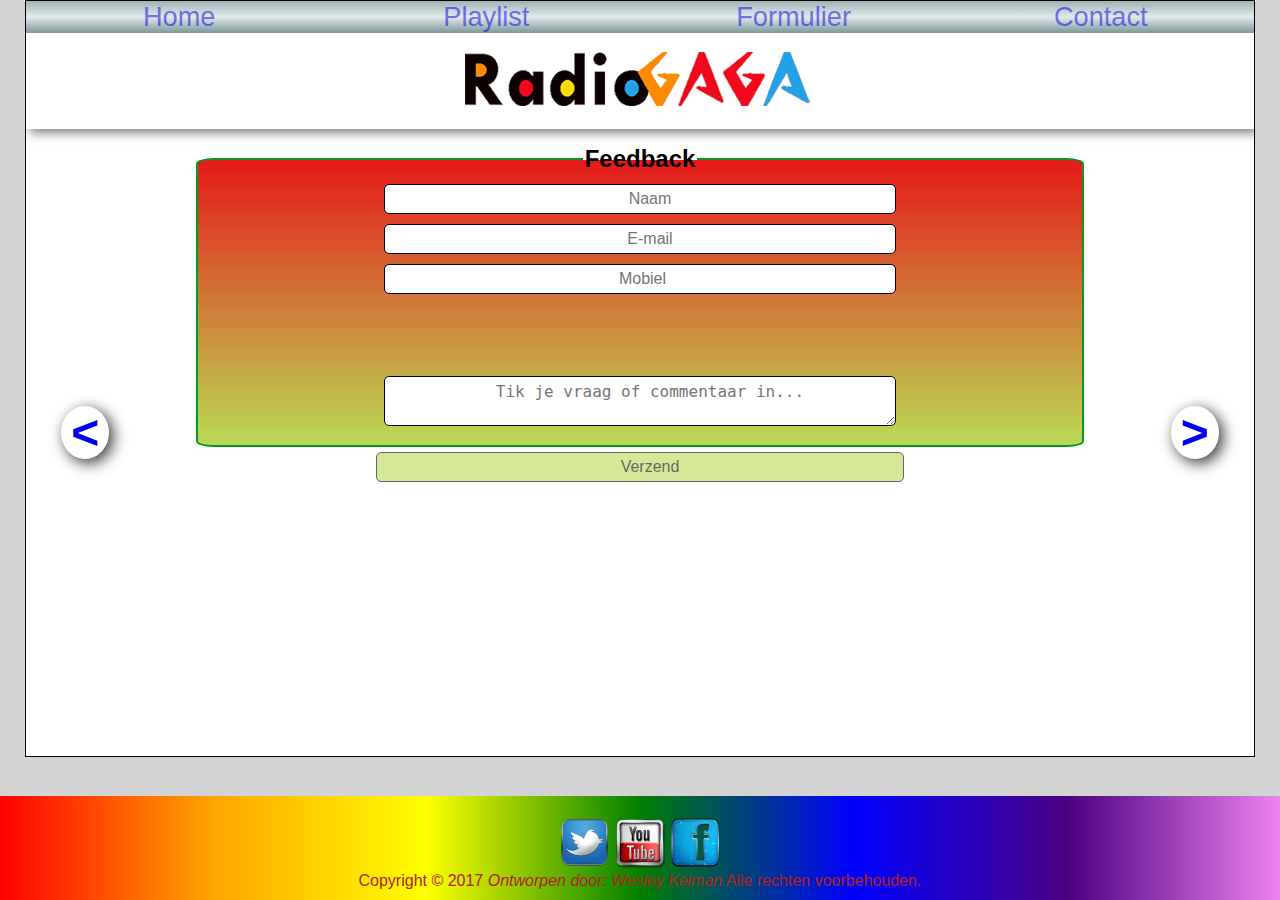
<file: contact.html>
<!-- website RadioGaGa -->

<!DOCTYPE html>
<html lang="nl">
        <head>  
            <link rel="stylesheet" href="contact.css">
            
            <meta http-equiv="Content-type"
                content="text/html;
                charset=UTF-8">
            <meta name="robots" content="all">
            <meta name="language" content="Dutch">
            <meta name="author" content="Wesley">
            <meta name="description" content="RadioGaga marketing">
            <meta name="keywords" content="RadioGaga, muziek, playlist">
            <meta name="copyright" content="copyright">
 
            <title>Contact</title>
    
        </head>
        
    
        <body>
            <nav>
                    <ul>
                        <li><a href="turning.html">Home</a></li>
                        <li><a href="index.html">Playlist</a></li>
                        <li><a href="formulier.html">Formulier</a></li>
                        <li><a href="contact.html">Contact</a></li>
                    </ul>
            </nav>
            <br>
            
            <div id="logo">
                
            </div>
            
            <main>
                <p id="contact">
               
                </p>
                
                <form name="formulier"
                     action = "mailto: postmaster@radiogaga.com"
                     method = "post">
                   <fieldset>
                    <legend>Feedback</legend>
                       
                       <input required type="text" id="naam"
                          name="naam" placeholder="Naam" /><br>
                       <input required type="email" id="email"
                          name="email" placeholder="E-mail" /><br>
                       <input required type="number" id="mobiel"
                          name="mobiel" placeholder="Mobiel"/><br><br><br><br><br>
                       
                   <textarea placeholder="Tik je vraag of commentaar in..."></textarea> <br>
                       
                    
                   </fieldset> 
                   <input type="submit" id="verzend"
                     name="verzend" value="Verzend" />
                </form>
                
                <div id="pager">
                    <div id="vorige">
                        <a href="formulier.html">&lt;</a>
                    </div>
                    
                    <div id="volgende">
                        <a href="index_webbouw26.html">&gt;</a>
                    </div>
                </div>
            </main>
            
            <footer>
                <a href="top"><img src="images/twitter.png" alt="x"</a>
                <a href="top"><img src="images/youtube.png" alt="x"</a>
                <a href="top"><img src="images/facebook.png" alt="x"</a>
                <p>Copyright &copy; 2017 <i>Ontworpen door: Wesley Keiman</i>
                Alle rechten voorbehouden.</p>
            </footer>
        </body>
</html>
</file>
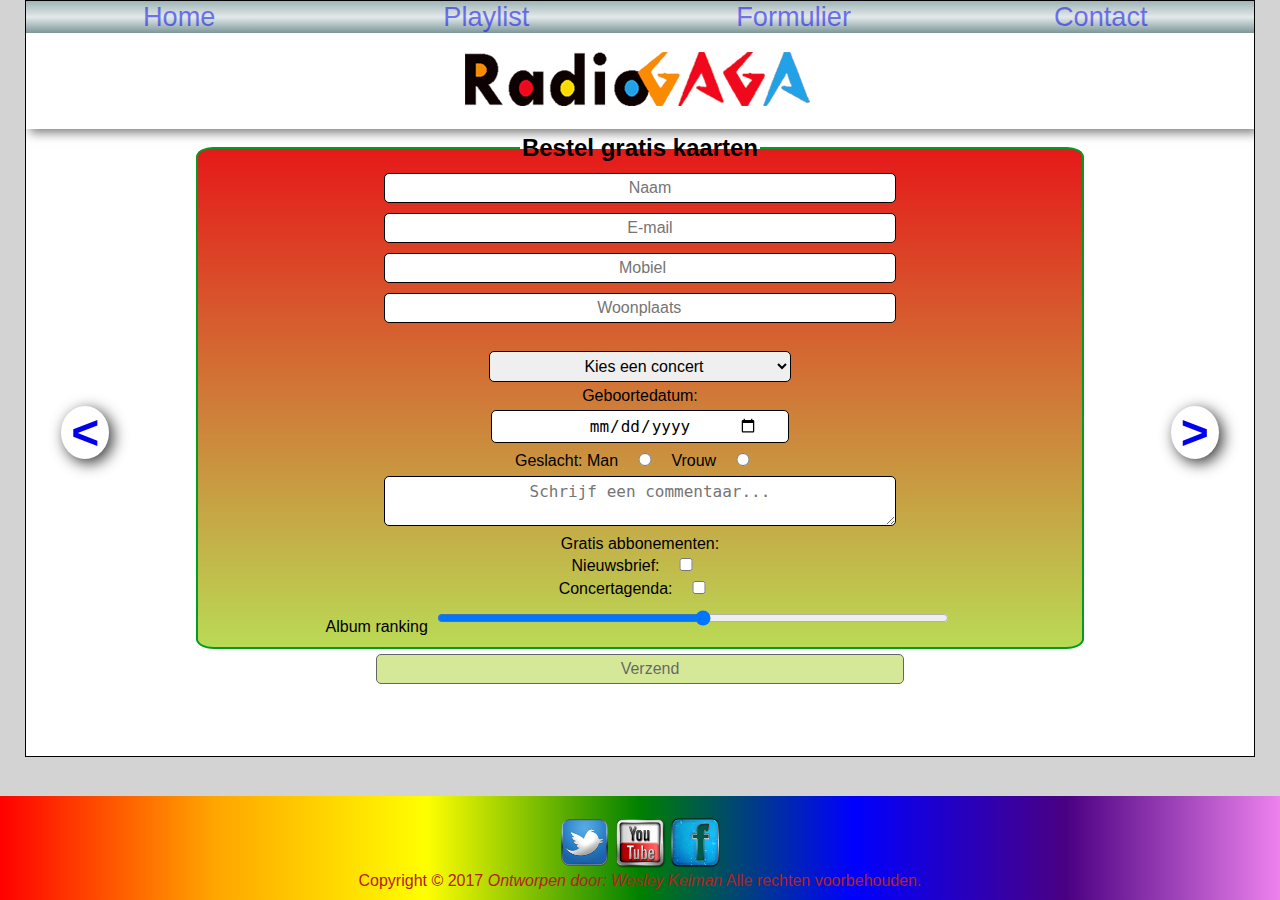
<file: formulier.html>
<!DOCTYPE html>
<html lang="nl">
        <head>  
            <link rel="stylesheet" href="formulier.css">
            
            <meta http-equiv="Content-type"
                content="text/html;
                charset=UTF-8">
            <meta name="robots" content="all">
            <meta name="language" content="Dutch">
            <meta name="author" content="Wesley">
            <meta name="description" content="RadioGaga marketing">
            <meta name="keywords" content="RadioGaga, muziek, playlist">
            <meta name="copyright" content="copyright">
 
            <title>Formulier</title>
    
        </head>
        
    
        <body>
            <nav>
                    <ul>
                        <li><a href="turning.html">Home</a></li>
                        <li><a href="index.html">Playlist</a></li>
                        <li><a href="formulier.html">Formulier</a></li>
                        <li><a href="contact.html">Contact</a></li>
                    </ul>
            </nav>
            <br>
            
            <div id="logo">
                
            </div>
            
            <main>
               <form name="formulier"
                     action = "mailto: postmaster@radiogaga.com"
                     method = "post">
                   <fieldset>
                    <legend>Bestel gratis kaarten</legend>
                       
                       <input required type="text" id="naam"
                          name="naam" placeholder="Naam" /><br>
                       <input required type="email" id="email"
                          name="email" placeholder="E-mail" /><br>
                       <input required type="number" id="mobiel"
                          name="mobiel" placeholder="Mobiel"/><br>
                       <input required type="text" placeholder="Woonplaats" name="Woonplaats"
                          id="Woonplaats" list="steden" />
                            <datalist id="steden">
                                <option value="Amsterdam" />
                                <option value="Utrecht" />
                                <option value="Antwerpen" />
                                <option value="Apeldoorn" />
                                <option value="Brussel" />
                                <option value="Rotterdam" />
                            </datalist> <br><br>
                       
                   <select required naam="concerten" id="concerten">
                       <option value="0">Kies een concert</option>
                       <option value="Manu Chau">Manu Chau</option>
                       <option value="Evanescence">Evanescence</option>
                       <option value="Sade">Sade</option>
                   </select> <br>
                       
                    <label for="datum">Geboortedatum: </label> <br>
                    <input required type="date" name="datum" id="datum" /> <br>
                    <label for="geslacht">Geslacht: </label>
                    Man <input type="radio" name="geslacht" value="M" />
                    Vrouw <input type="radio" name="geslacht" value="V" />
                   <br>
                   <textarea placeholder="Schrijf een commentaar..."></textarea> <br>
                       
                    <label for="abbonementen">Gratis abbonementen:</label> <br>
                    Nieuwsbrief:
                    <input type="checkbox" name="nieuwsbrief"
                             id="nieuwsbrief" value="nieuwsbrief" /> <br>
                    Concertagenda:
                    <input type="checkbox" name="agenda"
                           id="agenda" value="agenda" /> <br>
                    <label for="ranking">Album ranking</label>
                    <input type="range" name="ranking" id="ranking" min="1" max="5">
                   </fieldset> 
                   <input type="submit" id="verzend"
                     name="verzend" value="Verzend" />
                </form>
                <div id="pager">
                    <div id="vorige">
                        <a href="playlist_webbouw35.html">&lt;</a>
                    </div>
                    
                    <div id="volgende">
                        <a href="contact.html">&gt;</a>
                    </div>
                </div>
            </main>
            
            <footer>
                <a href="top"><img src="images/twitter.png" alt="x"</a>
                <a href="top"><img src="images/youtube.png" alt="x"</a>
                <a href="top"><img src="images/facebook.png" alt="x"</a>
                <p>Copyright &copy; 2017 <i>Ontworpen door: Wesley Keiman</i>
                Alle rechten voorbehouden.</p>
            </footer>
        </body>
</html>
</file>
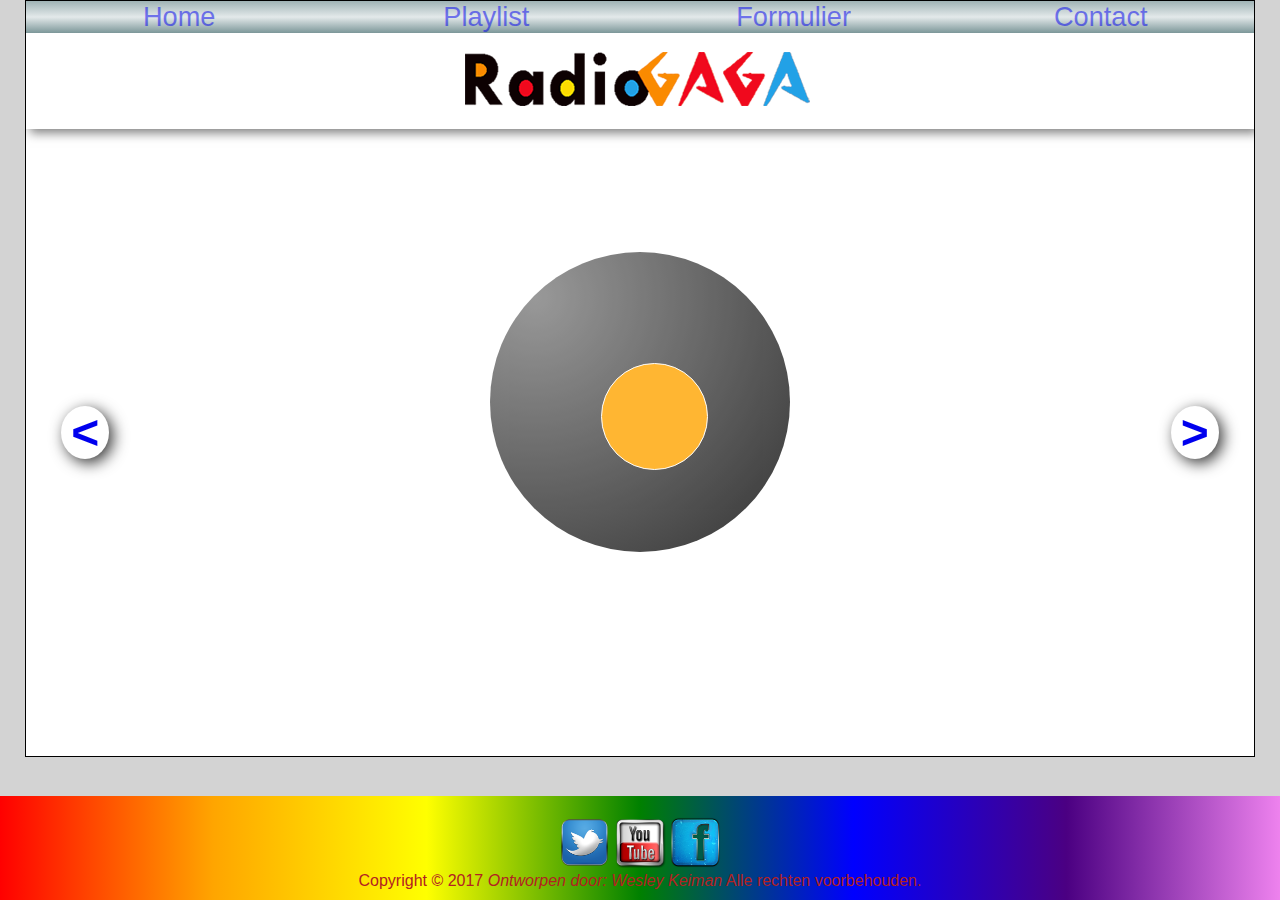
<file: turning.html>
<!-- website RadioGaGa -->

<!DOCTYPE html>
<html lang="nl">
        <head>  
            <link rel="stylesheet" href="styles_webbouw26.css">
            
            <meta http-equiv="Content-type"
                content="text/html;
                charset=UTF-8">
            <meta name="robots" content="all">
            <meta name="language" content="Dutch">
            <meta name="author" content="Wesley">
            <meta name="description" content="RadioGaga marketing">
            <meta name="keywords" content="RadioGaga, muziek, playlist">
            <meta name="copyright" content="copyright">
 
            <title>RadioGaGa webbouw 26</title>
    
        </head>
        
    
        <body>
            <nav>
                    <ul>
                        <li><a href="turning.html">Home</a></li>
                        <li><a href="index.html">Playlist</a></li>
                        <li><a href="formulier.html">Formulier</a></li>
                        <li><a href="contact.html">Contact</a></li>
                    </ul>
            </nav>
            <br>
            
            <div id="logo">
                
            </div>
            
            <main>
                <div id="disc">
                    <div id="center">  
                    </div>
                </div>
                
                <div id="pager">
                    <div id="vorige">
                        <a href="#top">&lt;</a>
                    </div>
                    
                    <div id="volgende">
                        <a href="playlist_webbouw35.html">&gt;</a>
                    </div>
                </div>
            </main>
            
            <footer>
                <a href="top"><img src="images/twitter.png" alt="x"</a>
                <a href="top"><img src="images/youtube.png" alt="x"</a>
                <a href="top"><img src="images/facebook.png" alt="x"</a>
                <p>Copyright &copy; 2017 <i>Ontworpen door: Wesley Keiman</i>
                Alle rechten voorbehouden.</p>
            </footer>
        </body>
</html>
</file>
<file: contact.css>
/* Stijlen voor Radio GaGa*/
html{
    height: 100%;
    width: 100%;
    background-color: lightgray;
    overflow: auto;
    }

body{
    width:96%;
    height: 755px;
    margin-top: 0;
    margin-left: auto;
    margin-right: auto;
    margin-bottom: 5%;
    border: 1px solid;
    overflow: inherit;
    background-color: #fff;
    text-align: center;
    font-family: Verdana, Arial, sans-serif;
    color: #000;
    font-size: 16px;
    font-style: normal;
    }

h3{
    margin: 0;
    box-shadow: 4px 4px 10px rgba(0,0,0,0.5);
    }

nav{ 
    margin-top: -16px;
    width: 100%;
    }

nav ul{
    text-align: center;
    margin: 0,0,0,0;
    padding-left: 0;
    }

li{
    list-style-type: none;
    float: left;
    }

nav ul li{
    width: 25%;
    background: linear-gradient(#9FB3B5,#E3E9EA,#7C9799)
    }

a{
    text-decoration: none;
    }

nav ul li a{
    font-size: 1.7rem;
    opacity: 0.5;
    filter: alpha(opacity=50);
     }

nav ul li a:hover, nav ul li a:focus{
    color:firebrick;
    letter-spacing: 5px;
    background-color: yellow;
    
}


#logo{
    background-image: url(images/logo.png);
    margin-top: 10px;
    padding-top: 14 %;
    background-repeat: no-repeat;
    background-position: center;
    height: 100px;
    box-shadow: 4px 4px 10px rgba(0,0,0,0.5);
    
    
}

main{
    width: 100%;
    margin: 0;
    padding-bottom: 3%;
    
}

#pager a{
    font-size: 3rem;
    font-weight: bolder;
    text-decoration: none;
    border-radius: 50%;
    box-shadow: 4px 4px 15px rgba(0,0,0,0.8);
    padding-left: 10px;
    padding-right: 10px;
}

#pager a:hover{
    opacity: 0.7;
    filter: alpha(opacity=40);
    font-size: 3.2rem;
    background-image: linear-gradient(to bottom, hsl(0, 80%, 50%), #bada55);
}

#vorige{
    z-index: 1;
    margin-left: 10px;
    position: fixed;
    top: 45%;
    left: 4%;
}

#volgende{
    z-index: 1;
    margin-right: 10px;
    position: fixed;
    top: 45%;
    right: 4%;
}

footer{
    position: fixed;
    bottom: 0;
    right: 0;
    left: 0;
    margin: 0;
    float: left;
    text-align: center;
    width: 100%;
    padding-top: 20px;
    padding-bottom: 10px;
    background: linear-gradient(to right, red, orange, yellow, green, blue, indigo, violet);
}

footer img{
    margin: 0;
    width: 4%;
}

footer p{
    margin: 0;
    color: firebrick;
}

#contact{
    margin-left: auto;
    margin-right: auto;
    width: 50%;
    text-align: justify;
    line-height: 1.6em;
}

#contact span{
    font-size: 1.3rem;
    letter-spacing: 5px;
    text-shadow: 2px 2px 4px #2eef1e;
    text-transform: uppercase;
}input[type=submit]: hover{
    opacity: 1;
    transition: opacity 0.5s linear;
}
form{
    width: 100%;
    margin: 0;
    text-align: center;
}

legend{
    font-size: 1.5em;
    font-weight: bold;
}

fieldset{
    border: solid 2px #009D22;
    width: 70%;
    margin: auto;
    border-radius: 2%;
    background-image: linear-gradient(to bottom, hsl(0, 80%, 50%), #bada55)
}

input, select, textarea{
    border: solid 1px rgb(0,0,0);
    margin: 5px;
    padding: 5px 30px 5px 50px;
    width: 50%;
    text-align: center;
    font-size: 1em;
    border-radius: 5px;
}

input: focus, textarea: focus{
    box-shadow: 6px 6px 10px #2eef1e;
}

select{
    width: 35%;
}

input[type=date]{
    width: 25%;
}

input[type=checkbox],
input[type=radio] {
    width: 4%;
}

input[type=submit]{
    background-color: #bada55;
    width: 43%;
    opacity: 0.6;
}

input[type=submit]: hover{
    opacity: 1;
    transition: opacity 0.5s linear;
}
</file>
<file: formulier.css>
html{
    height: 100%;
    width: 100%;
    background-color: lightgray;
    overflow: auto;
    }

body{
    width:96%;
    height: 755px;
    margin-top: 0;
    margin-left: auto;
    margin-right: auto;
    margin-bottom: 5%;
    border: 1px solid;
    overflow: inherit;
    background-color: #fff;
    text-align: center;
    font-family: Verdana, Arial, sans-serif;
    color: #000;
    font-size: 16px;
    font-style: normal;
    }

h3{
    margin: 0;
    box-shadow: 4px 4px 10px rgba(0,0,0,0.5);
    }

nav{ 
    margin-top: -16px;
    width: 100%;
    }

nav ul{
    text-align: center;
    margin: 0,0,0,0;
    padding-left: 0;
    }

li{
    list-style-type: none;
    float: left;
    }

nav ul li{
    width: 25%;
    background: linear-gradient(#9FB3B5,#E3E9EA,#7C9799)
    }

a{
    text-decoration: none;
    }

nav ul li a{
    font-size: 1.7rem;
    opacity: 0.5;
    filter: alpha(opacity=50);
     }

nav ul li a:hover, nav ul li a:focus{
    color:firebrick;
    letter-spacing: 5px;
    background-color: yellow;
    
}


#logo{
    background-image: url(images/logo.png);
    margin-top: 10px;
    padding-top: 14 %;
    background-repeat: no-repeat;
    background-position: center;
    height: 100px;
    box-shadow: 4px 4px 10px rgba(0,0,0,0.5);
    
    
}

main{
    width: 100%;
    margin: 0;
    padding-bottom: 3%;
    padding-top: 5px;
    
}

#disc{
    border-radius: 50%;
    display: inline-block;
    opacity: 0.8;
    width: 300px;
    height: 300px;
    margin-top: 10%;
    background-image: -moz-radial-gradient(
    45px 45px 45deg, circle cover, grey 0%, black 100%, black 95%);
    background-image: -webkit-radial-gradient(
    45px 45px, circle cover, grey, black);
    background-image: radial-gradient(
    45px 45px 45deg, circle cover, grey 0%, black 100%, black 95%);
    
    
    -webkit-animation-name: revolutie;
    -webkit-animation-duration: 3s;
    -webkit-animation-iteration-count: infinite;
    -webkit-animation-timing-function: linear;
    animation-name: revolutie;
    animation-duration: 3s;
    animation-iteration-count: infinite;
    animation-timing-function: linear;
}

/* Safari, Opera */
@-webkit-keyframes revolutie {
    from {-webkit-transform: rotate(0deg); }
    to {-webkit-transform: rotate(360deg); }
}

#center {
    width: 105px;
    height: 105px;
    background: orange;
    position: relative;
    top: 37%;
    left: 37%;
    display: block;
    border: 0.5px solid #fff;
    border-radius: 50%;
}

#pager a{
    font-size: 3rem;
    font-weight: bolder;
    text-decoration: none;
    border-radius: 50%;
    box-shadow: 4px 4px 15px rgba(0,0,0,0.8);
    padding-left: 10px;
    padding-right: 10px;
}

#pager a:hover{
    opacity: 0.7;
    filter: alpha(opacity=40);
    font-size: 3.2rem;
    background-image: linear-gradient(to bottom, hsl(0, 80%, 50%), #bada55);
}

#vorige{
    z-index: 1;
    margin-left: 10px;
    position: fixed;
    top: 45%;
    left: 4%;
}

#volgende{
    z-index: 1;
    margin-right: 10px;
    position: fixed;
    top: 45%;
    right: 4%;
}

footer{
    position: fixed;
    bottom: 0;
    right: 0;
    left: 0;
    margin: 0;
    float: left;
    text-align: center;
    width: 100%;
    padding-top: 20px;
    padding-bottom: 10px;
    background: linear-gradient(to right, red, orange, yellow, green, blue, indigo, violet);
}

footer img{
    margin: 0;
    width: 4%;
}

footer p{
    margin: 0;
    color: firebrick;
}

form{
    width: 100%;
    margin: 0;
    text-align: center;
}

legend{
    font-size: 1.5em;
    font-weight: bold;
}

fieldset{
    border: solid 2px #009D22;
    width: 70%;
    margin: auto;
    border-radius: 2%;
    background-image: linear-gradient(to bottom, hsl(0, 80%, 50%), #bada55)
}

input, select, textarea{
    border: solid 1px rgb(0,0,0);
    margin: 5px;
    padding: 5px 30px 5px 50px;
    width: 50%;
    text-align: center;
    font-size: 1em;
    border-radius: 5px;
}

input: focus, textarea: focus{
    box-shadow: 6px 6px 10px #2eef1e;
}

select{
    width: 35%;
}

input[type=date]{
    width: 25%;
}

input[type=checkbox],
input[type=radio] {
    width: 4%;
}

input[type=submit]{
    background-color: #bada55;
    width: 43%;
    opacity: 0.6;
}

input[type=submit]: hover{
    opacity: 1;
    transition: opacity 0.5s linear;
}
</file>
<file: styles_webbouw26.css>
/* Stijlen voor Radio GaGa*/
html{
    height: 100%;
    width: 100%;
    background-color: lightgray;
    overflow: auto;
    }

body{
    width:96%;
    height: 755px;
    margin-top: 0;
    margin-left: auto;
    margin-right: auto;
    margin-bottom: 5%;
    border: 1px solid;
    overflow: inherit;
    background-color: #fff;
    text-align: center;
    font-family: Verdana, Arial, sans-serif;
    color: #000;
    font-size: 16px;
    font-style: normal;
    }

h3{
    margin: 0;
    box-shadow: 4px 4px 10px rgba(0,0,0,0.5);
    }

nav{ 
    margin-top: -16px;
    width: 100%;
    }

nav ul{
    text-align: center;
    margin: 0,0,0,0;
    padding-left: 0;
    }

li{
    list-style-type: none;
    float: left;
    }

nav ul li{
    width: 25%;
    background: linear-gradient(#9FB3B5,#E3E9EA,#7C9799)
    }

a{
    text-decoration: none;
    }

nav ul li a{
    font-size: 1.7rem;
    opacity: 0.5;
    filter: alpha(opacity=50);
     }

nav ul li a:hover, nav ul li a:focus{
    color:firebrick;
    letter-spacing: 5px;
    background-color: yellow;
    
}


#logo{
    background-image: url(images/logo.png);
    margin-top: 10px;
    padding-top: 14 %;
    background-repeat: no-repeat;
    background-position: center;
    height: 100px;
    box-shadow: 4px 4px 10px rgba(0,0,0,0.5);
    
    
}

main{
    width: 100%;
    margin: 0;
    padding-bottom: 3%;
    
}

#disc{
    border-radius: 50%;
    display: inline-block;
    opacity: 0.8;
    width: 300px;
    height: 300px;
    margin-top: 10%;
    background-image: -moz-radial-gradient(
    45px 45px 45deg, circle cover, grey 0%, black 100%, black 95%);
    background-image: -webkit-radial-gradient(
    45px 45px, circle cover, grey, black);
    background-image: radial-gradient(
    45px 45px 45deg, circle cover, grey 0%, black 100%, black 95%);
    
    
    -webkit-animation-name: revolutie;
    -webkit-animation-duration: 3s;
    -webkit-animation-iteration-count: infinite;
    -webkit-animation-timing-function: linear;
    animation-name: revolutie;
    animation-duration: 3s;
    animation-iteration-count: infinite;
    animation-timing-function: linear;
}

/* Safari, Opera */
@-webkit-keyframes revolutie {
    from {-webkit-transform: rotate(0deg); }
    to {-webkit-transform: rotate(360deg); }
}

#center {
    width: 105px;
    height: 105px;
    background: orange;
    position: relative;
    top: 37%;
    left: 37%;
    display: block;
    border: 0.5px solid #fff;
    border-radius: 50%;
}

#pager a{
    font-size: 3rem;
    font-weight: bolder;
    text-decoration: none;
    border-radius: 50%;
    box-shadow: 4px 4px 15px rgba(0,0,0,0.8);
    padding-left: 10px;
    padding-right: 10px;
}

#pager a:hover{
    opacity: 0.7;
    filter: alpha(opacity=40);
    font-size: 3.2rem;
    background-image: linear-gradient(to bottom, hsl(0, 80%, 50%), #bada55);
}

#vorige{
    z-index: 1;
    margin-left: 10px;
    position: fixed;
    top: 45%;
    left: 4%;
}

#volgende{
    z-index: 1;
    margin-right: 10px;
    position: fixed;
    top: 45%;
    right: 4%;
}

footer{
    position: fixed;
    bottom: 0;
    right: 0;
    left: 0;
    margin: 0;
    float: left;
    text-align: center;
    width: 100%;
    padding-top: 20px;
    padding-bottom: 10px;
    background: linear-gradient(to right, red, orange, yellow, green, blue, indigo, violet);
}

footer img{
    margin: 0;
    width: 4%;
}

footer p{
    margin: 0;
    color: firebrick;
}
</file>
